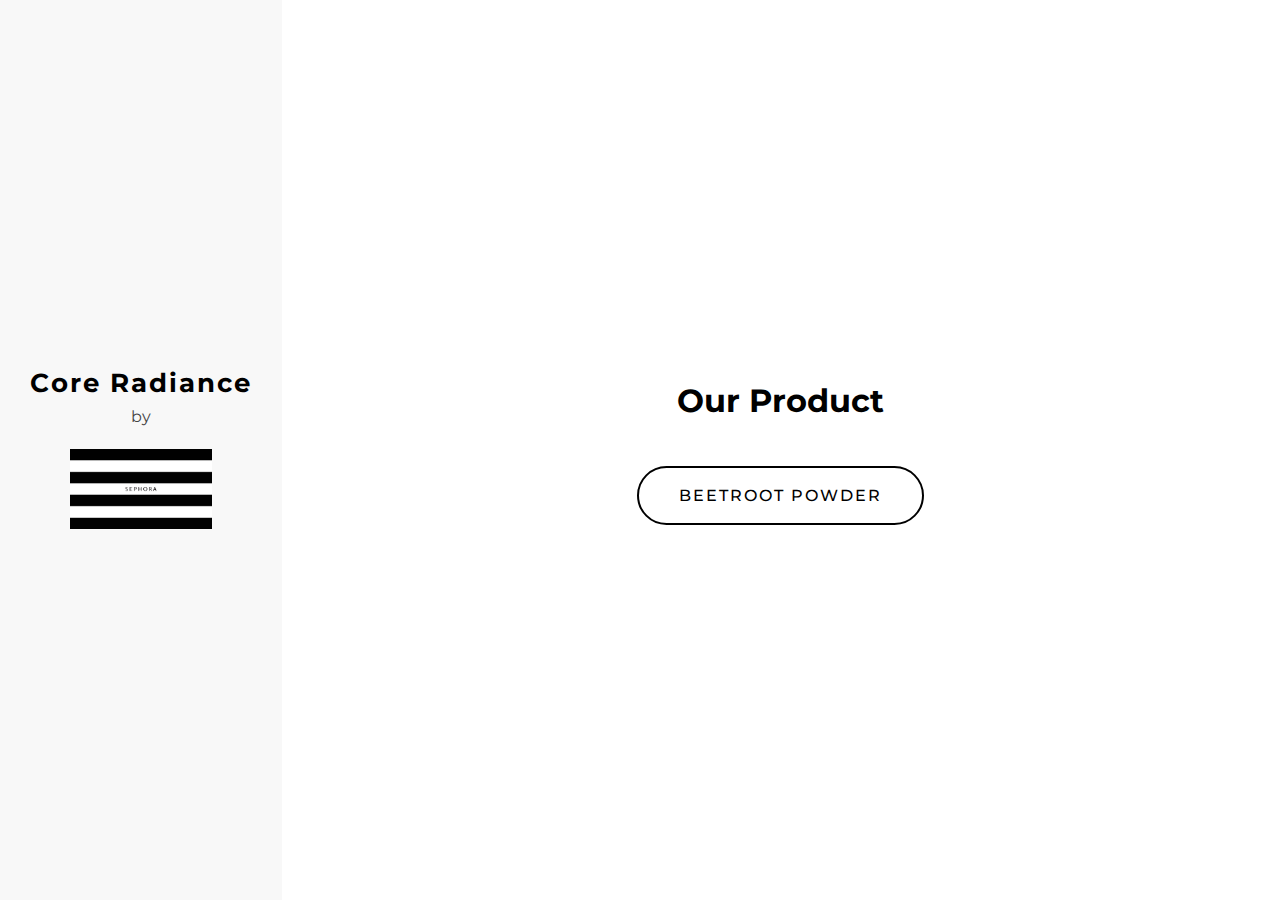
<file: index.html>
<!DOCTYPE html>
<html lang="en">
<head>
  <meta charset="UTF-8">
  <meta name="viewport" content="width=device-width, initial-scale=1.0">
  <title>Sephora Products - Core Radiance</title>
  <link rel="stylesheet" href="style.css">
  <link href="https://fonts.googleapis.com/css2?family=Montserrat:wght@300;500;700&display=swap" rel="stylesheet">
</head>
<body>
  <div class="homepage-container">
    <!-- Left Column: Logo + Brand Text -->
    <div class="left-column">
      <div class="brand-text">
        <h2>Core Radiance</h2>
        <p>by</p>
      </div>
      <div class="logo">
        <img src="images/logo.jpg" alt="Core Radiance Logo">
      </div>
    </div>

    <!-- Right Column: Main Content -->
    <div class="right-column">
      <h1>Our Product</h1>
      <div class="products">
        <a href="product1.html" class="btn">Beetroot Powder</a>
      </div>
    </div>
  </div>
</body>
</html>
</file>
<file: style.css>
/* Reset */
* {
    margin: 0;
    padding: 0;
    box-sizing: border-box;
}

body {
    font-family: 'Montserrat', sans-serif;
    color: #000;
    line-height: 1.6;
}

/* ===== HOMEPAGE ===== */
.homepage-container {
    display: flex;
    min-height: 100vh;
}

.left-column {
    width: 22%;
    display: flex;
    flex-direction: column;
    align-items: center;
    justify-content: center;
    padding: 40px 20px;
    gap: 10px;
    background: #f8f8f8;
}

.left-column .brand-text h2 {
    font-weight: 700;
    font-size: 1.6rem;
    letter-spacing: 2px;
    color: #000;
    text-align: center;
}

.left-column .brand-text p {
    font-weight: 400;
    font-size: 1rem;
    color: #444;
    text-align: center; /* center the "by" */
}

.left-column .logo img {
    max-height: 80px;
    margin-top: 10px;
}

.right-column {
    width: 78%;
    display: flex;
    flex-direction: column;
    justify-content: center;
    align-items: center;
    text-align: center;
    padding: 40px;
}

.right-column h1 {
    font-weight: 700;
    margin-bottom: 40px;
}

.products {
    display: flex;
    flex-direction: column;
    gap: 20px;
}

.btn {
    text-decoration: none;
    padding: 15px 40px;
    border: 2px solid #000;
    background: transparent;
    color: #000;
    font-weight: 500;
    letter-spacing: 2px;
    text-transform: uppercase;
    border-radius: 30px;
    transition: all 0.3s ease;
}

.btn:hover {
    background: #000;
    color: #fff;
}

/* ===== PRODUCT PAGE ===== */
.product-page {
    background: url('images/background.jpg') center/cover no-repeat;
    color: #fff;
    min-height: 100vh;
    padding-bottom: 40px;
}

/* Product Header */
.product-header {
    display: flex;
    flex-direction: column;
    align-items: center;
    text-align: center;
    padding: 40px 20px;
}

.product-header .brand-text h2 {
    font-weight: 700;
    font-size: 1.6rem;
    letter-spacing: 2px;
    color: #fff;
    text-align: center;
}

.product-header .brand-text p {
    font-weight: 400;
    font-size: 1rem;
    color: #fff;
    margin: 5px 0;
    text-align: center; /* center the "by" */
}

.product-header .top-logo img {
    max-height: 120px;
    margin-top: 15px;
}

/* Product Details */
.product-details {
    max-width: 800px;
    margin: 0 auto;
    padding: 40px;
    background: rgba(0,0,0,0.65);
    border-radius: 15px;
}

.product-details h1 {
    text-align: center;
    margin-bottom: 20px;
    font-weight: 700;
    font-size: 2.5rem;
}

.product-details h2 {
    margin-top: 25px;
    margin-bottom: 10px;
    font-weight: 600;
    font-size: 1.4rem;
    border-bottom: 1px solid rgba(255,255,255,0.3);
    padding-bottom: 5px;
}

.nutrition-logo {
    display: block;
    max-width: 100px;
    margin: 15px auto;
}
</file>
